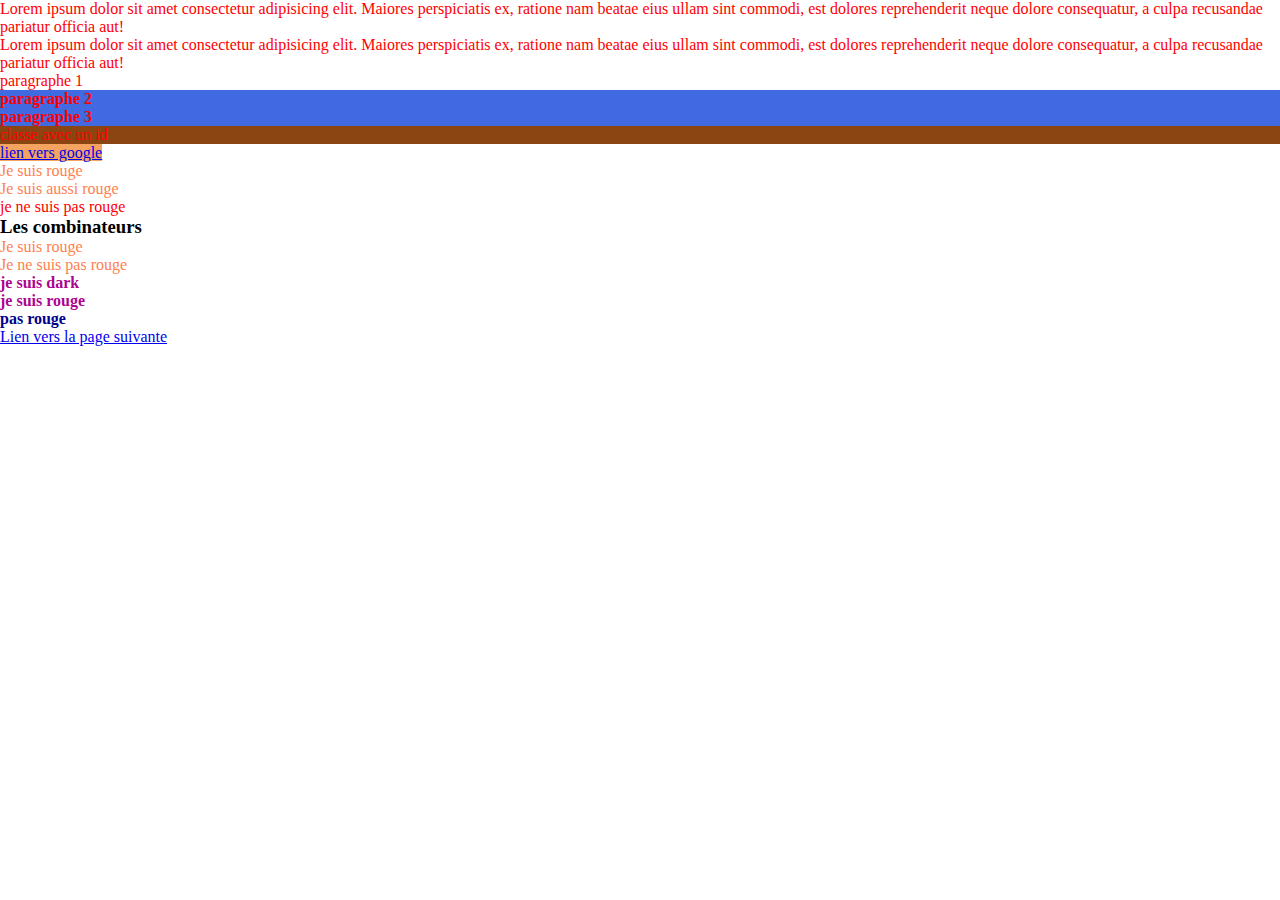
<file: src/pages/exo1.html>
<!DOCTYPE html>
<html lang="fr">
<head>
    <meta charset="UTF-8">
    <meta name="viewport" content="width=device-width, initial-scale=1.0">
    <title>Exercices CSS</title>
    <link rel="stylesheet" href="/src/css/exo1.css">
</head>
<body>
    <p>Lorem ipsum dolor sit amet consectetur adipisicing elit. Maiores perspiciatis ex,
        ratione nam beatae eius ullam sint commodi,
        est dolores reprehenderit neque dolore consequatur,
        a culpa recusandae pariatur officia aut!</p>

    <p>Lorem ipsum dolor sit amet consectetur adipisicing elit. Maiores perspiciatis ex,
            ratione nam beatae eius ullam sint commodi,
            est dolores reprehenderit neque dolore consequatur,
            a culpa recusandae pariatur officia aut!</p>
    <p class="red">paragraphe 1</p>
    <p class="gras">paragraphe 2</p>
    <p class="gras rouge">paragraphe 3</p>

    <p id="id1">classe avec un id</p>

    <p><a href="http://google.fr">lien vers google</a></p>

    <div>Je suis rouge</div>
    <span>Je suis aussi rouge</span>
    <p> je ne suis pas rouge</p>

    <h3>Les combinateurs</h3>
    
    <div>Je suis rouge</div>
    <span>Je ne suis pas rouge</span>
    
    <div>
    <span>
        je suis dark
    </span>
    </div>

    <div>
        <span> je suis rouge
            <div> 
                <p> <span>pas rouge</span></p>
            </div>
        </span>
    </div>

<p><a href="/initiation-html-main/src/pages/font.html">Lien vers la page suivante</a></p>

</body>
</html>
</file>
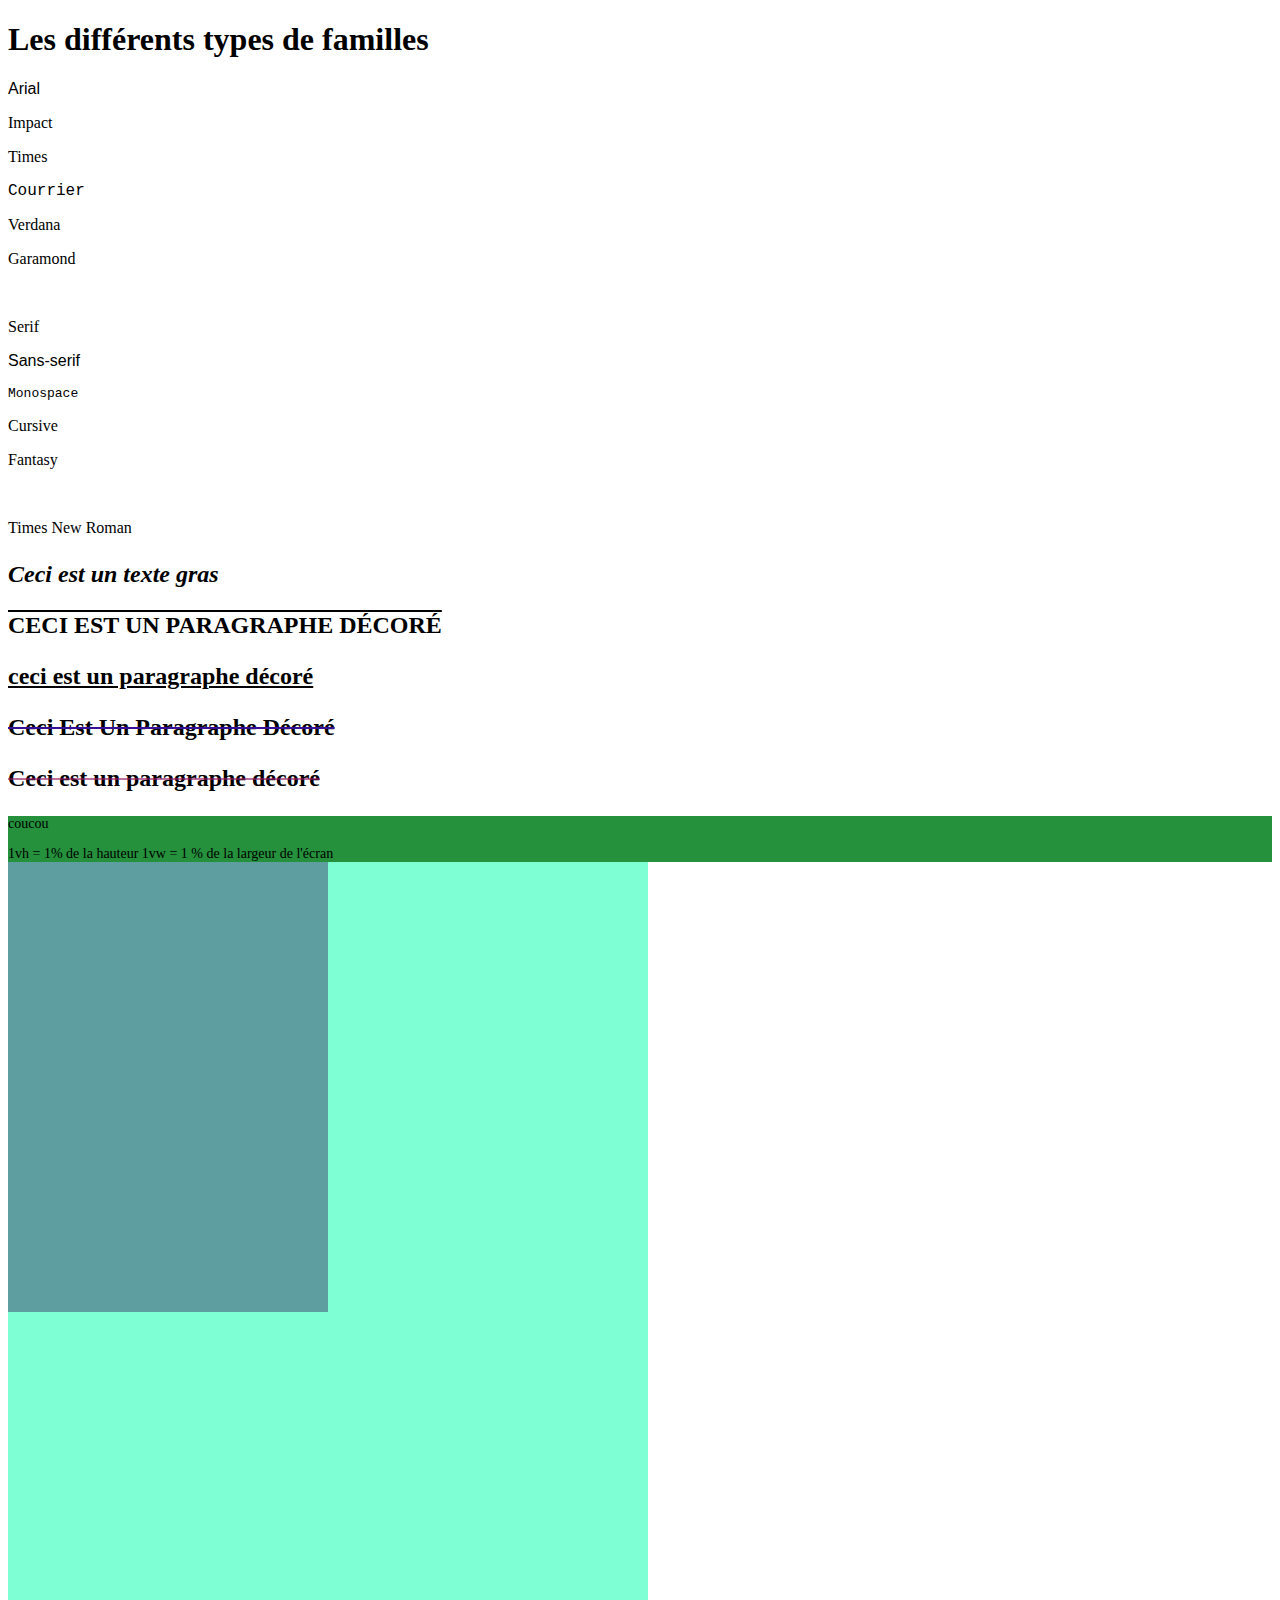
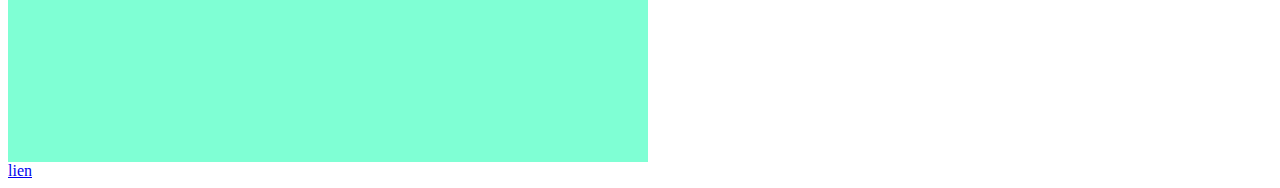
<file: src/pages/font.html>
<!DOCTYPE html>
<html lang="en">
<head>
    <meta charset="UTF-8">
    <meta name="viewport" content="width=device-width, initial-scale=1.0">
    <title>Font</title>
    <link rel="stylesheet" href="/src/css/font.css">
</head>
<body>
    <h1> Les différents types de familles</h1>
<p class="arial">Arial</p>
<p class="impact">Impact</p>
<p class="times">Times</p>
<p class="courier">Courrier</p>
<p class="verdana">Verdana</p>
<p class="garamond">Garamond</p>

<br />

<!-- Les polices génériques -->
<p class="serif">Serif</p>
<p class="sans-serif">Sans-serif</p>
<p class="monospace">Monospace</p>
<p class="cursive">Cursive</p>
<p class="fantasy">Fantasy</p>

<br />

<!-- Plusieurs polices -->
<p class="times-new-roman">Times New Roman</p>
<h2>
    <p class="gras">Ceci est un texte gras</p>
    <p class="décoration">Ceci est un paragraphe décoré</p>
    <p class="décoration2">Ceci est un paragraphe décoré</p>
    <p class="décoration3">Ceci est un paragraphe décoré</p>
    <p class="décoration4">Ceci est un paragraphe décoré</p>

</h2>
<div class="hexa" style="font-size: 14px;">
    <p>coucou</p>

    1vh = 1% de la hauteur
    1vw = 1 % de la largeur de l'écran
</div>

<div style="width: 50vw; height: 100vh; background-color: aquamarine;">
    <div style="width: 50%;height: 50vh; background-color: cadetblue;"></div>

</div>

<a href="/src/pages/grandeur.html">lien</a>
</body>
</html>
</file>
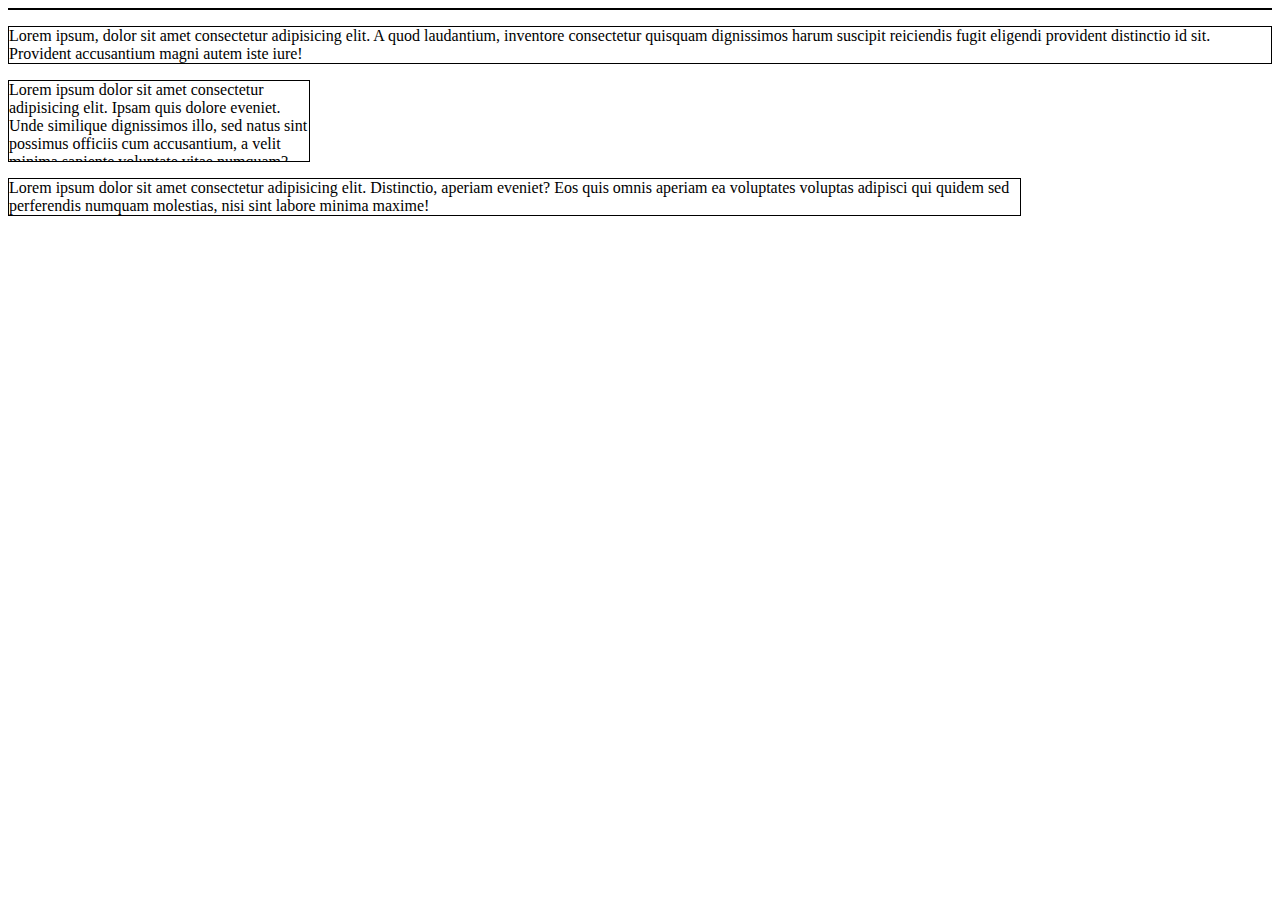
<file: src/pages/grandeur.html>
<!DOCTYPE html>
<html lang="en">
<head>
    <meta charset="UTF-8">
    <meta name="viewport" content="width=device-width, initial-scale=1.0">
    <title>Grandeur des éléments</title>
    <link rel="stylesheet" href="/src/css/grandeur.css">
</head>
<body>
    <div class="boite"></div>
    
    <div class="boite">Lorem ipsum, dolor sit amet consectetur adipisicing elit. 
        A quod laudantium, 
        inventore consectetur quisquam dignissimos harum suscipit reiciendis fugit eligendi provident distinctio id sit. 
        Provident accusantium magni autem iste iure!</div>
    <p class="fixe boite">Lorem ipsum dolor sit amet consectetur adipisicing elit. Ipsam quis dolore eveniet. Unde similique dignissimos illo, sed natus sint possimus officiis cum accusantium, a velit minima sapiente voluptate vitae numquam?</p>

    <p class="boite pourcentage">Lorem ipsum dolor sit amet consectetur adipisicing elit. Distinctio, aperiam eveniet? Eos quis omnis aperiam ea voluptates voluptas adipisci qui quidem sed perferendis numquam molestias, nisi sint labore minima maxime!</p>

</body>
</html>
</file>
<file: src/css/exo1.css>
* {
    margin: 0;
    padding: 0;
}


div, span {
    color: coral;
}
p {
    color: red;
}

/* les combinateurs*/
div span {
    color: darkblue;
}

/* les combinateurs enfants*/

div > span{
    color: rgb(173, 4, 145);
    font-weight: bold;
}

/* les classe */
.rouge{
    font-weight: 100;
}

.gras{
    background-color: royalblue;
    font-weight: bold;
}

/* les id*/

#id1{
    background-color: saddlebrown;
}
/* les selecteurs d'attribut */
a[href="http://google.fr"]{
    background-color: sandybrown;
}
</file>
<file: src/css/font.css>
.arial {
    font-family: Arial;
    }
    .impact {
    font-family: Impact;
    }
    .times {
    font-family: Times;
    }
    .courier {
    font-family: Courier;
    }
    .verdana {
    font-family: Verdana;
    }
    .garamond {
    font-family: Garamond;
    }
    
    .serif {
    font-family: serif;
    }
    .sans-serif {
    font-family: sans-serif;
    }
    .monospace {
    font-family: monospace;
    }
    .cursive {
    font-family: cursive;
    }
    .fantasy {
    font-family: fantasy;
    }
    
    .times-new-roman {
    font-family: "Times New Roman", Times, serif;
    }

    /* Mes épaisseurs*/

    .gras {
        font-weight: bold;
        font-style: italic;
    }

    .décoration{
        text-decoration: overline;
        text-transform: uppercase;
    }
    
    .décoration2{
        text-decoration: underline;
        text-transform: lowercase;
    }
    
    .décoration3{
        text-decoration: line-through rgb(55, 15, 150);
        text-transform: capitalize;
    }
    
    .décoration4{
        text-decoration: line-through rgba(150, 25, 100, 0.621);
    }

    .hexa{
        background-color: #25913d;
    }
</file>
<file: src/css/grandeur.css>
.boite {
    border: 1px black solid;
    margin-bottom: 1rem;
}

.fixe {
    width: 300px;
    height: 80px;
    overflow: hidden;
}

.pourcentage {
    width: 80%;
    height: 30%;
}
</file>
